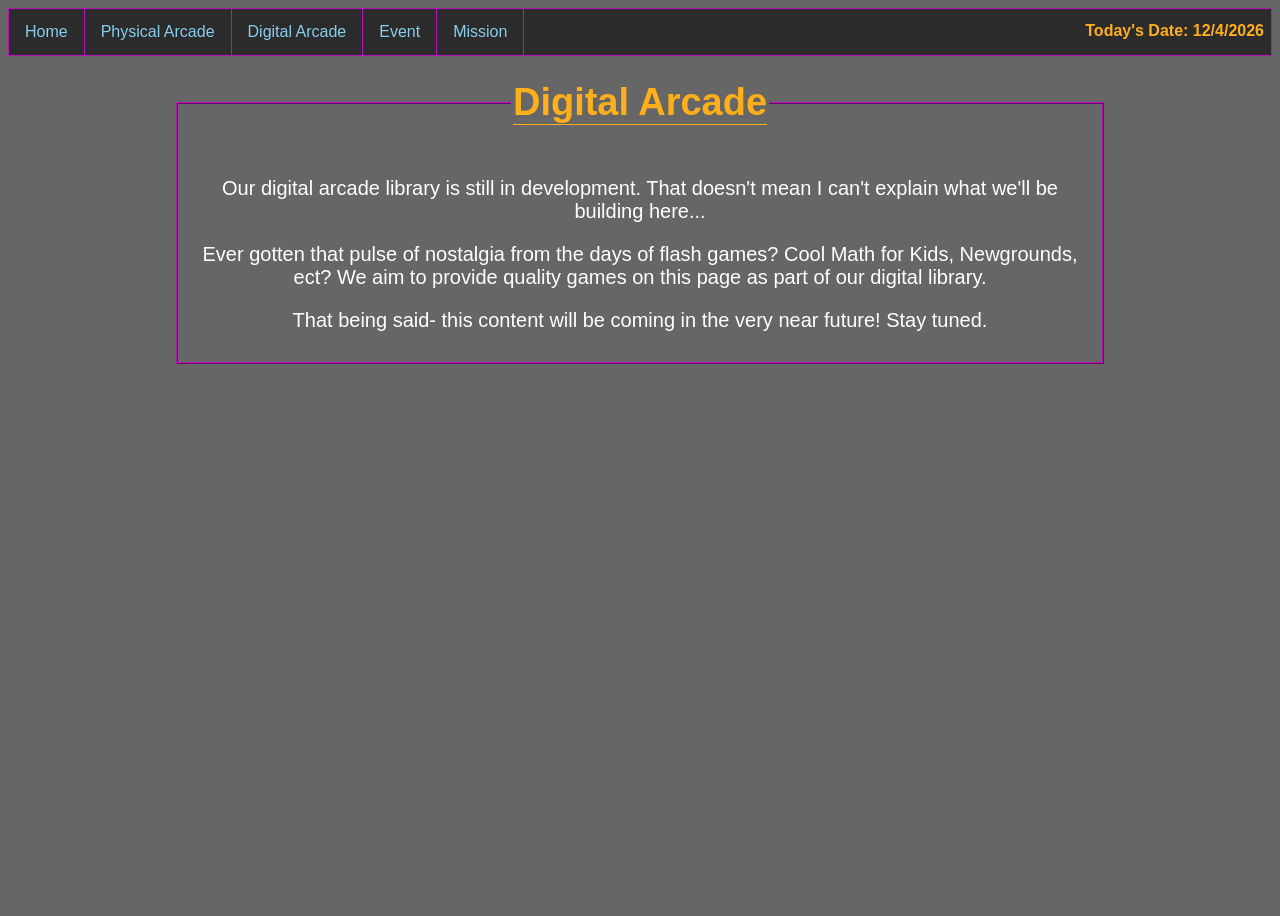
<file: DigitalArcade.html>
<!DOCTYPE html>
<html lang="en">
    <head>
        <title>Digital Arcade</title>
        <meta charset="UTF-8">
        <link rel="stylesheet" type="text/css" href="./assets/style.css">
        <script src="./assets/script.js" defer></script>
    </head>

     <body>
        <header>
            <nav>
                <ul>
                    <li><a href="index.html">Home</a></li>
                    <li><a href="PhysicalArcade.html">Physical Arcade</a></li>
                    <li><a href="DigitalArcade.html">Digital Arcade</a></li>
                    <li><a href="Events.html">Event</a></li>
                    <li><a href="Mission.html">Mission</a></li>
                </ul>
                <span id="date"></span>
            </nav>
        </header>

        <main>
            <div class="myInfo" id="myInfo1">
                <fieldset>
                    <legend>
                        <h1>Digital Arcade</h1>
                    </legend>
                    <p>Our digital arcade library is still in development. That doesn't mean I can't explain what we'll be building here...</p>
                    <p>Ever gotten that pulse of nostalgia from the days of flash games? Cool Math for Kids, Newgrounds, ect? We aim to provide quality games on this page as part of our digital library.</p>
                    <p>That being said- this content will be coming in the very near future! Stay tuned.</p>
                </fieldset>
            </div>
        </main>
     </body>
</html>
</file>
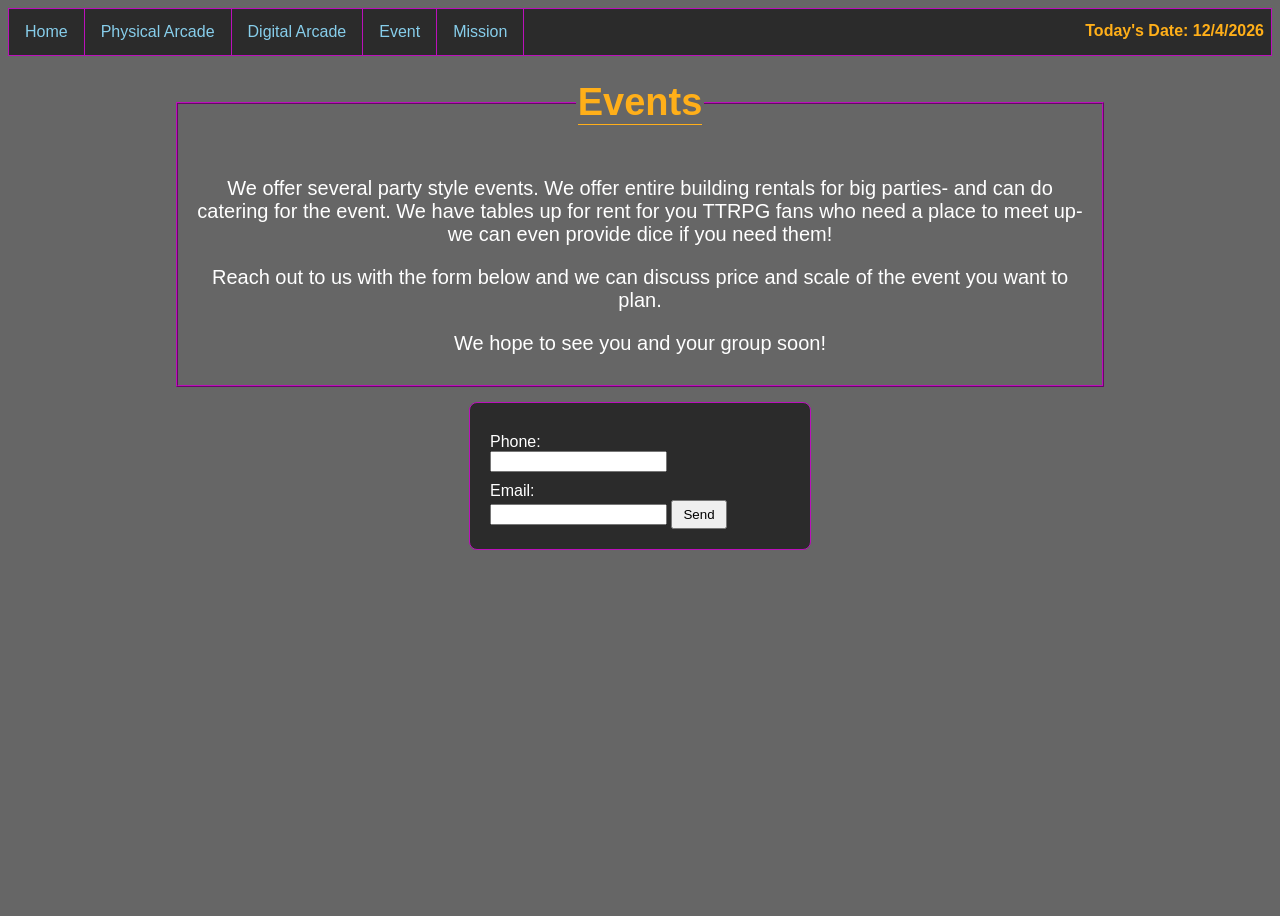
<file: Events.html>
<!DOCTYPE html>
<html lang="en">
    <head>
        <title>Events</title>
        <meta charset="UTF-8">
        <link rel="stylesheet" type="text/css" href="./assets/style.css">
        <script src="./assets/script.js" defer></script>
    </head>

     <body>
        <header>
            <nav>
                <ul>
                    <li><a href="index.html">Home</a></li>
                    <li><a href="PhysicalArcade.html">Physical Arcade</a></li>
                    <li><a href="DigitalArcade.html">Digital Arcade</a></li>
                    <li><a href="Events.html">Event</a></li>
                    <li><a href="Mission.html">Mission</a></li>
                </ul>
                <span id="date"></span>
            </nav>
        </header>

        <main>
            <div class="myInfo" id="myInfo1">
                <fieldset>
                    <legend>
                        <h1>Events</h1>
                    </legend>
                    <p>We offer several party style events. We offer entire building rentals for big parties- and can do catering for the event. We have tables up for rent for you TTRPG fans who need a place to meet up- we can even provide dice if you need them!</p>
                    <p>Reach out to us with the form below and we can discuss price and scale of the event you want to plan.</p>
                    <p>We hope to see you and your group soon!</p>
                    
            </div>

            <form action="/submit" method="POST" onsubmit="return validateForm()">
                <label for="phone">Phone:</label>
                <input type="phone" id="phoneNum" name="phoneNum" required>
                <label for="email">Email:</label>
                <input type="email" id="email" name="email" required>
                <input type="submit" value="Send">
            </form>
        </main>
     </body>
</html>
</file>
<file: assets/style.css>
/* Nav Bar*/

ul {
  list-style-type: none;
  margin: 0;
  padding: 0;
  display: flex;
  border: 1px ridge rgb(187, 16, 187);
  background-color: rgba(0, 0, 0, 0.575);
}

nav li a {
  display: block;               
  text-align: center;
  padding: 14px 16px;
  text-decoration: none;
  border-right: 1px solid rgb(187, 16, 187);
}

a:link {
    color: skyblue;
}

a:visited {
    color:rgb(187, 16, 187);
}
nav {
  display: relative;
}
#date {
    position: absolute;
    top: 8px;
    right: 0;
    padding: 14px 16px;
    color: rgb(255, 175, 25);
    font-weight: bold;
}
/*Main body of all web pages*/

body {
    background-image: linear-gradient(rgba(0,0,0,0.6), rgba(0,0,0,0.6)),
    url("https://storage.needpix.com/rsynced_images/synthwave-3941721_1280.jpg");
    background-repeat: no-repeat;
    background-size:cover;
    min-height: 100vh;
    font-family:'Trebuchet MS', 'Lucida Sans Unicode', 'Lucida Grande', 'Lucida Sans', Arial, sans-serif; 
}
.myInfo {
    color: white;
}

.myInfo > fieldset{
    border-style: ridge;
    border-color: rgb(187, 16, 187);
    width: 900px;
    margin: 0 auto;
    text-align: center;
}

.img1 {
    border-style: ridge;
    border-color: rgb(187, 16, 187);
}

.myImage1 {
  padding: 10px;
  margin: 10px;
  position: absolute;
  left: 60px;
  top: 100px;
  transform: rotate(-10deg);
}

.myImage {
  display: flex;
  justify-content: center;
  margin: 10px;
  padding: 10px;
}

p {
    font-size: 20px;
}

#greet {
  padding-right: 5px;
}

h1{
  color: rgb(255, 175, 25);
  font-size: 38px;
  border-bottom: ridge rgb(255, 175, 25) 1px;
}

h2 {
  color: rgb(255, 175, 25);
  font-size: 34px;
}

.button {
  outline: ridge 1px rgb(187, 16, 187);
  text-decoration: none;
}
/*Form sheet*/

form {
  max-width: 300px;            
  margin: 15px auto;           
  padding: 20px;
  border: 1px ridge rgb(187, 16, 187);
  border-radius: 8px;
  background-color: rgba(0, 0, 0, 0.575);
}

label {
  display: block;
  margin-top: 10px;
  color: white;
}

input[type="submit"] {
    cursor: pointer;
    padding: 5px 10px;
}

input[type="submit"]:hover {
  background-color: rgb(187, 16, 187);
}
</file>
